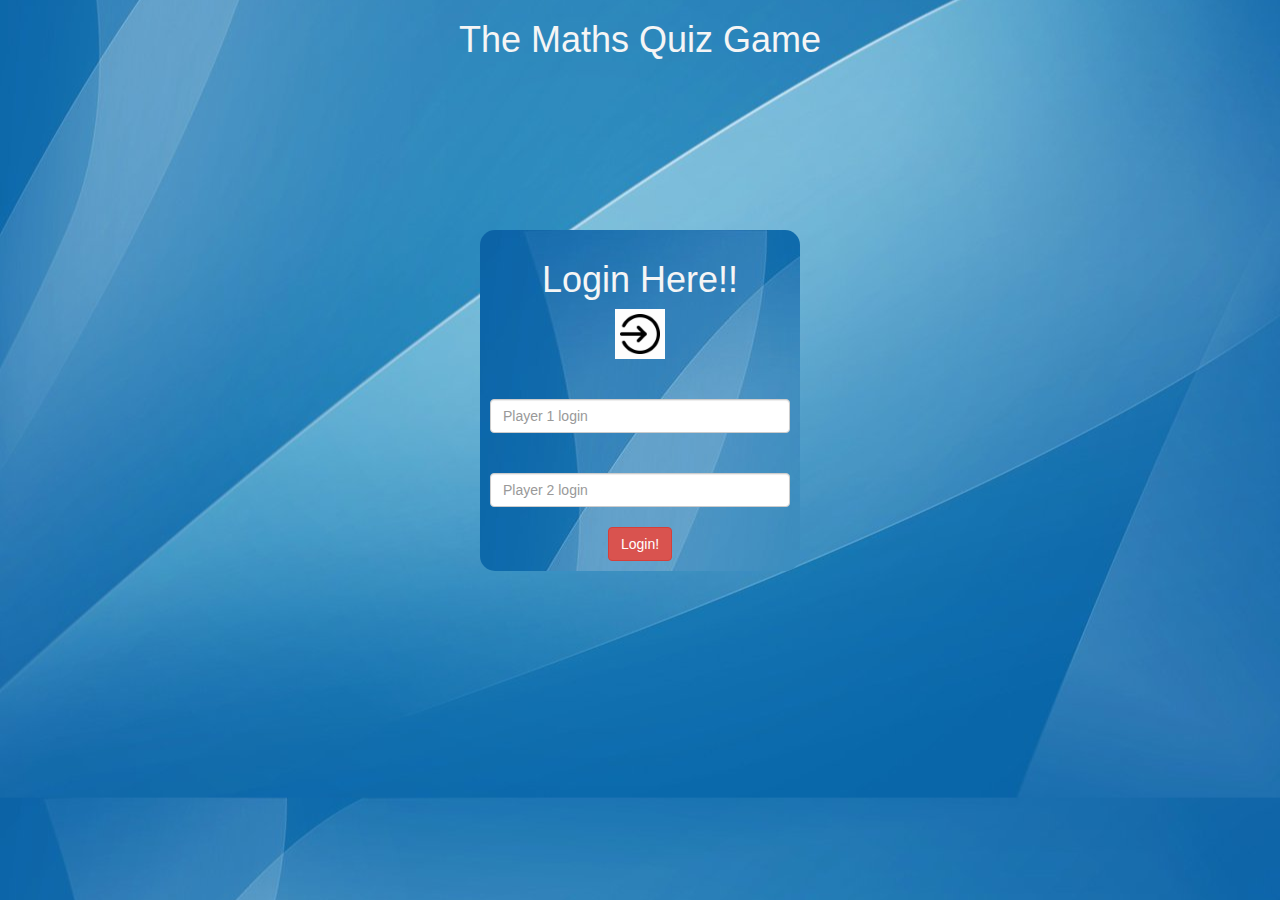
<file: index.html>
<!DOCTYPE html>
<html>
<head>
	<title>The Maths Quiz Game</title>

<meta name="viewport" content="width=device-width, initial-scale=1">
<link rel="stylesheet" href="https://maxcdn.bootstrapcdn.com/bootstrap/3.4.0/css/bootstrap.min.css">
<script src="https://ajax.googleapis.com/ajax/libs/jquery/3.4.1/jquery.min.js"></script>
<script src="https://maxcdn.bootstrapcdn.com/bootstrap/3.4.0/js/bootstrap.min.js"></script>
<link rel="stylesheet" href="style.css">
<script src="main.js"></script>
</head>
<body class="body_backgorund">
	<center>
		<h1>The Maths Quiz Game</h1>
		<br> <br> <br> <br> <br> <br> <br> <br>
	<div class="col-lg-3 col-sm-9 col-xs-10 Login_Div">
		<center>
			<h1>Login Here!!</h1>
			<img src="login-rounded-right--v2.gif" height="50" width="50">
			<br> <br> <br> 
			<input type="text" placeholder="Player 1 login" class="form-control" id="input1">
			<br> <br>
			<input type="text" placeholder="Player 2 login" class="form-control" id="input2">
            <br>
		    <button class="btn btn-danger" onclick="addUser()">Login!</button>
		</center>
	</div>



















</center>
</body>
</file>
<file: style.css>
.body_backgorund 
{
    background-image:url(gqiGH7.jpg);
    background-position:center;
    background-size:cover;
}

.Login_Div{
    background-image:url(gqiGH7.jpg);
    padding: 10px;
    float: none;
	border-radius: 15px;
}

h1{
    color:whitesmoke;
}

#output{
    background: white;
border-radius: 10px;
border-top: 10px solid #AA4465;
padding: 10px;
float: none;
text-align: left;
}
</file>
